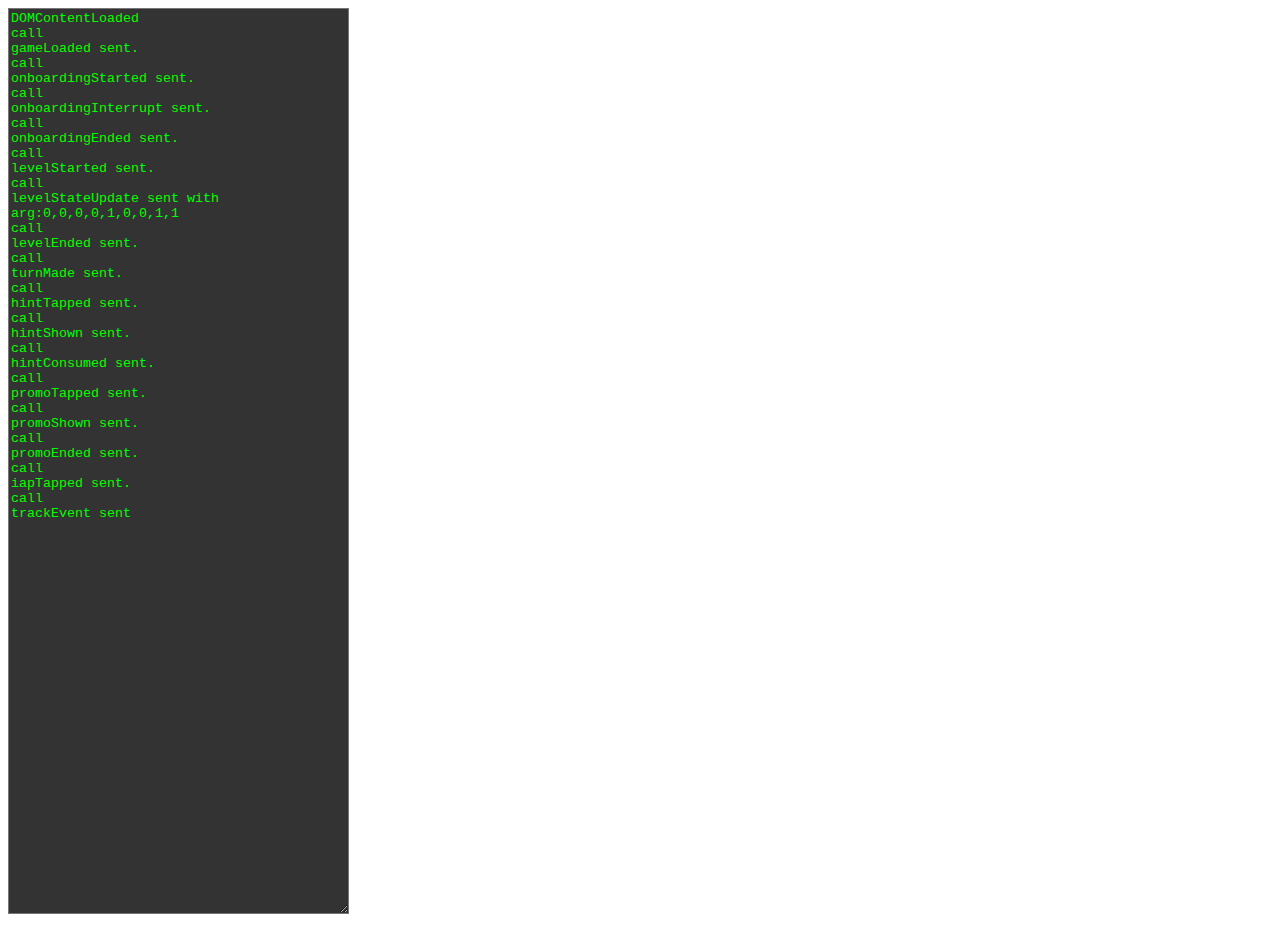
<file: stage/index.html>
<!DOCTYPE html>
<html lang="en" dir="ltr">
  <head>
    <meta charset="utf-8">
    <title></title>
  </head>
  <body>
    <style media="screen">
      textarea { font-family: monospace; background: #333; color: #0f0; }
    </style>
    <textarea name="log" rows="60" cols="40"></textarea>

    <script type="text/javascript">
      var JSInterface = window.JSInterface || { // Mock
        gameLoaded: function() {logMsg('call')},
        onboardingStarted: function() {logMsg('call')},
        onboardingInterrupt: function() {logMsg('call')},
        onboardingEnded: function() {logMsg('call')},
        levelStarted: function() {logMsg('call')},
        levelStateUpdate: function(newState) {logMsg('call')},
        levelEnded: function(newState) {logMsg('call')},
        turnMade: function(newState) {logMsg('call')},
        hintTapped: function(newState) {logMsg('call')},
        hintShown: function(newState) {logMsg('call')},
        hintConsumed: function(newState) {logMsg('call')},
        promoTapped: function(newState) {logMsg('call')},
        promoShown: function(newState) {logMsg('call')},
        promoEnded: function(newState) {logMsg('call')},
        iapTapped: function(newState) {logMsg('call')},
        trackEvent: function(eventName, eventArg) {logMsg('call')},
        // onboardingInterrupt: function() {logMsg('call')},
      }
    </script>
    <script type="text/javascript">
      var log;

      const logMsg = (msg) => log.innerHTML = [log.innerHTML, msg, '\n'].join('');

      async function preInit(){
        log = document.querySelectorAll('textarea')[0];
        return;
      }

      async function selfTest() {
        JSInterface.gameLoaded(); logMsg('gameLoaded sent.');
        JSInterface.onboardingStarted(); logMsg('onboardingStarted sent.');
        JSInterface.onboardingInterrupt(); logMsg('onboardingInterrupt sent.');
        JSInterface.onboardingEnded(); logMsg('onboardingEnded sent.');
        JSInterface.levelStarted(); logMsg('levelStarted sent.');
        const arg = [[0,0,0], [0,1,0], [0,1,1]]; JSInterface.levelStateUpdate(arg); logMsg('levelStateUpdate sent with arg:' + arg);
        JSInterface.levelEnded(); logMsg('levelEnded sent.');
        JSInterface.turnMade(); logMsg('turnMade sent.');
        JSInterface.hintTapped(); logMsg('hintTapped sent.');
        JSInterface.hintShown(); logMsg('hintShown sent.');
        JSInterface.hintConsumed(); logMsg('hintConsumed sent.');
        JSInterface.promoTapped(); logMsg('promoTapped sent.');
        JSInterface.promoShown(); logMsg('promoShown sent.');
        JSInterface.promoEnded(); logMsg('promoEnded sent.');
        JSInterface.iapTapped(); logMsg('iapTapped sent.');
        JSInterface.trackEvent('gaEventName', 'someValue'); logMsg('trackEvent sent');
      }

      window.addEventListener('DOMContentLoaded', () => {
        preInit()
          .then(() => logMsg('DOMContentLoaded'))
          .then(() => selfTest())
      });

      // Public Interface
      function start(userId, level, levelState) {
        logMsg(`"start" called for user "${userId}" level "${level}" with initial state "${levelState}"`)
      }

      function showHint() {
        logMsg(`"showHint" called`)
      }
    </script>
  </body>
</html>
</file>
